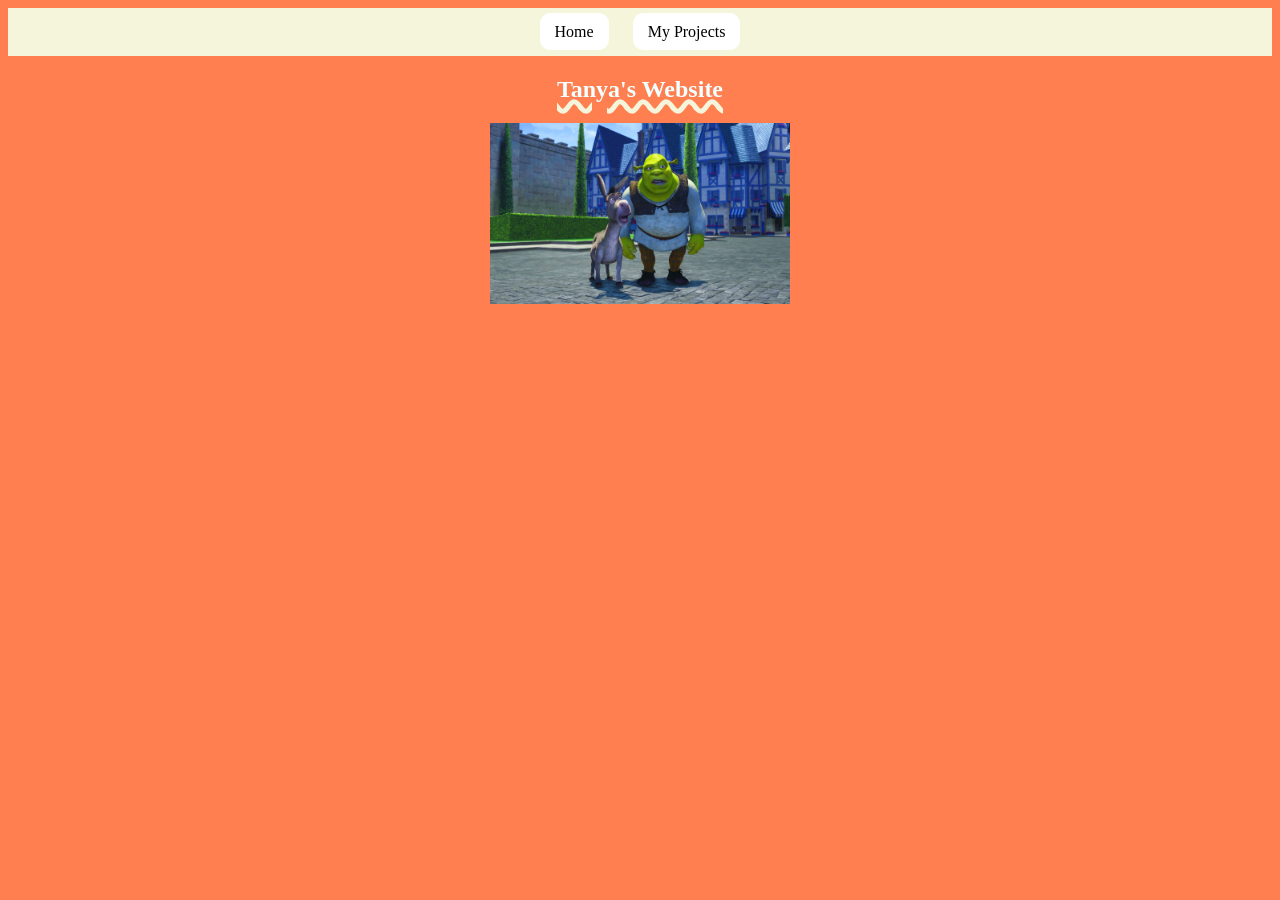
<file: index.html>
<!doctype html>
<html>
<head>
    <meta charset="utf-8">
    <title>Tanya's tab</title>
    <style>
        body {
            background-color: coral;
            text-align: center;
        }
        nav {
            background-color: beige;
            padding: 15px;
        }
        ul {
            list-style-type: none;
            margin: 0;
            padding: 0;
        }
        li {
            display: inline;
            margin: 10px;
        }
        a {
            text-decoration: none;
            background-color: white;
            padding: 10px 15px;
            border-radius: 10px;
            color: black;
        }
        h2 {
            color: azure;
            text-decoration: underline wavy 5px beige;
        }
        img {
            width: 300px;
        }
    </style>
</head>
<body>
    <nav>
        <ul>
            <li><a href="index.html">Home</a></li>
            <li><a href="projects.html">My Projects</a></li>
        </ul>
    </nav>
    <h2>Tanya's Website</h2>
    <img src="shrek.webp">
</body>
</html>
</file>
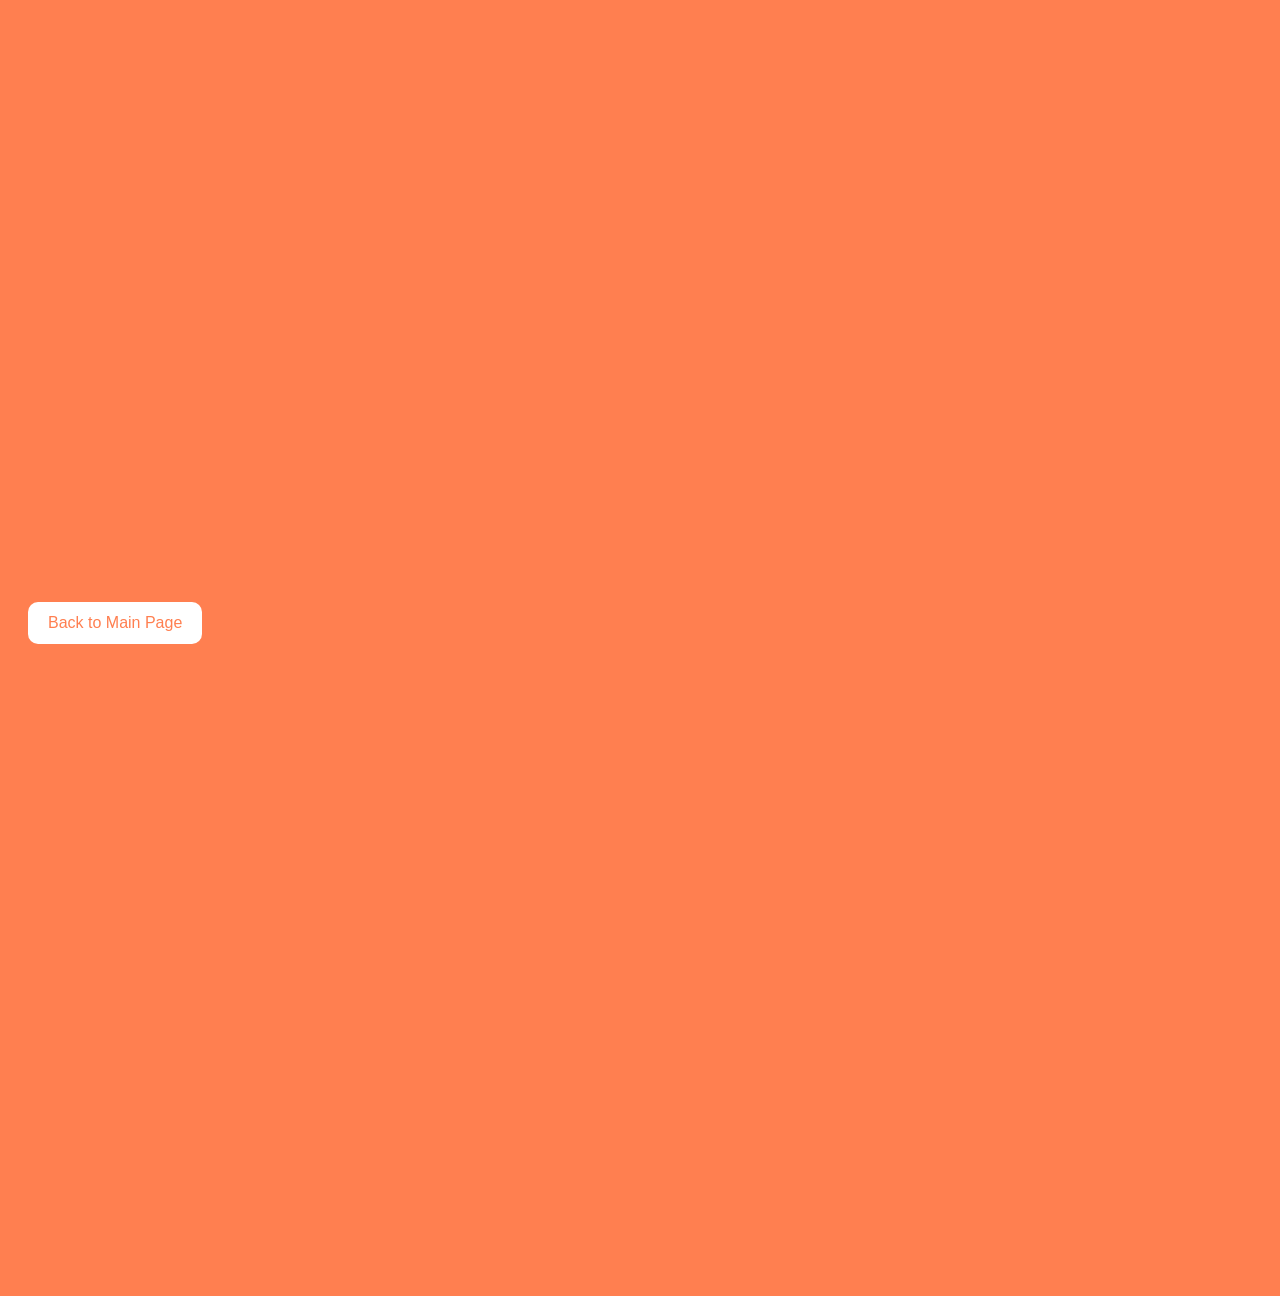
<file: projects.html>
<!doctype html>
<html>

<head>
  <meta charset="utf-8">
  <title>project.html</title>

  <style>
    body {
      background-color: coral;
    }

    button {
      background-color: white;
      color: coral;
      border: none;
      padding: 12px 20px;
      font-size: 16px;
      border-radius: 10px;
      margin: 20px;
      cursor: pointer;
    }

    button:hover {
      background-color: lightgray;
    }
  </style>

</head>

<body>

  <button onclick="window.location.href='index.html'">
    Back to Main Page
  </button>

  <iframe width="392" height="620" style="border: 0px;"
    src="https://studio.code.org/projects/applab/29f026ef-a5a8-4f58-a279-bb64dfd717cb/embed">
  </iframe>

  <iframe width="392" height="620" style="border: 0px;"
    src="https://studio.code.org/projects/applab/ca6578b3-07cf-4d2e-88b7-e2b797fbb974/embed">
  </iframe>

  <iframe width="392" height="620" style="border: 0px;"
    src="https://studio.code.org/projects/applab/d1b1b5b4-d894-4a7f-87d0-6d4498436572/embed">
  </iframe>

</body>
</html>
</file>
